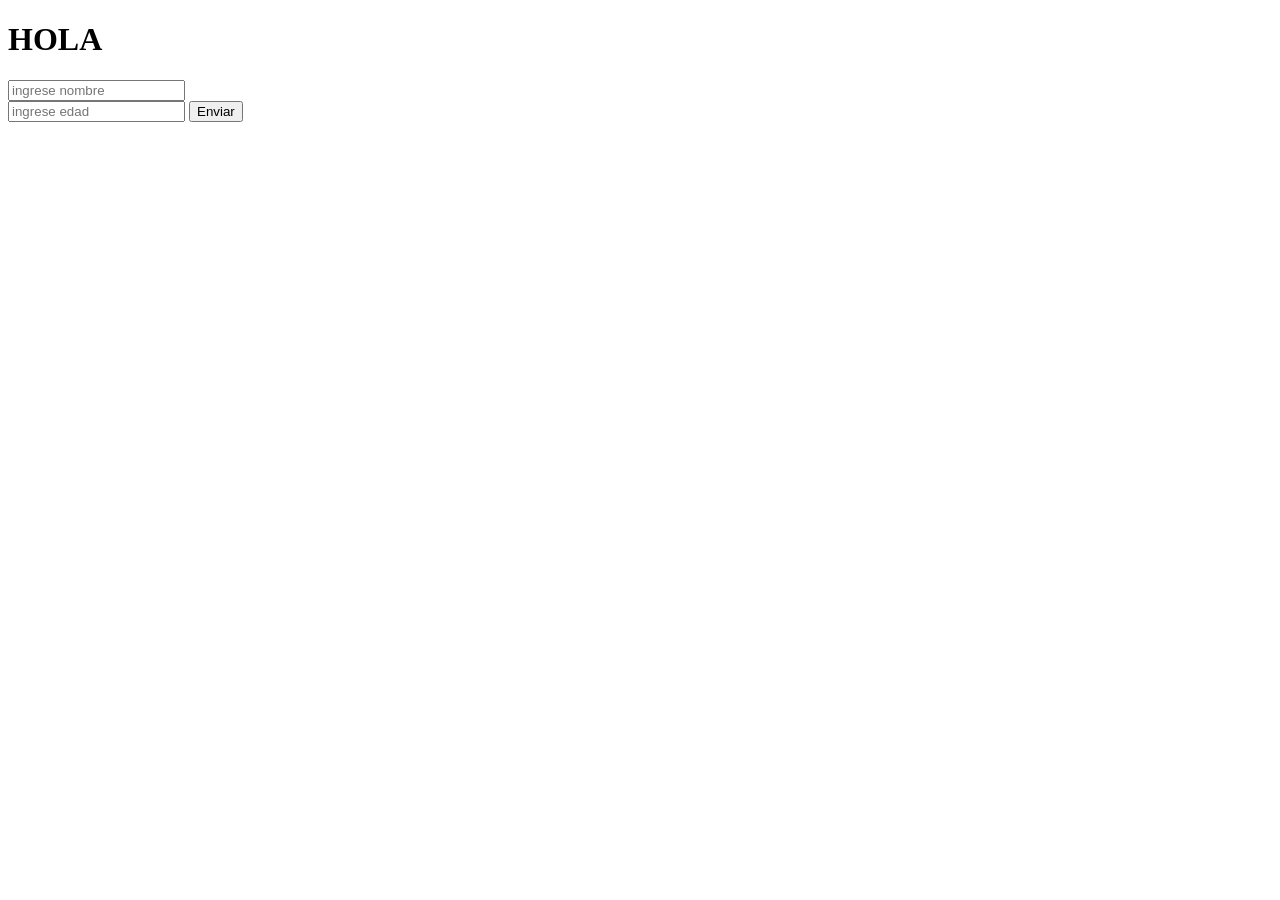
<file: miprimerjs/indexEdad.html>
<!DOCTYPE html>
<html lang="en">
<head>
    <meta charset="UTF-8">
    <meta name="viewport" content="width=device-width, initial-scale=1.0">
    <title>Document</title>
</head>
<body>
    <div class="div2">
        <h1>HOLA </h1>
    </div>

    <input type="text" id="nombre" title="a" placeholder="ingrese nombre"><br>
    <input type="text" id="edad" title="a" placeholder="ingrese edad">
    <button id="boton" onclick="validar()" > Enviar </button>
    <script src="edad.js"></script>
</body>
</html>
</file>
